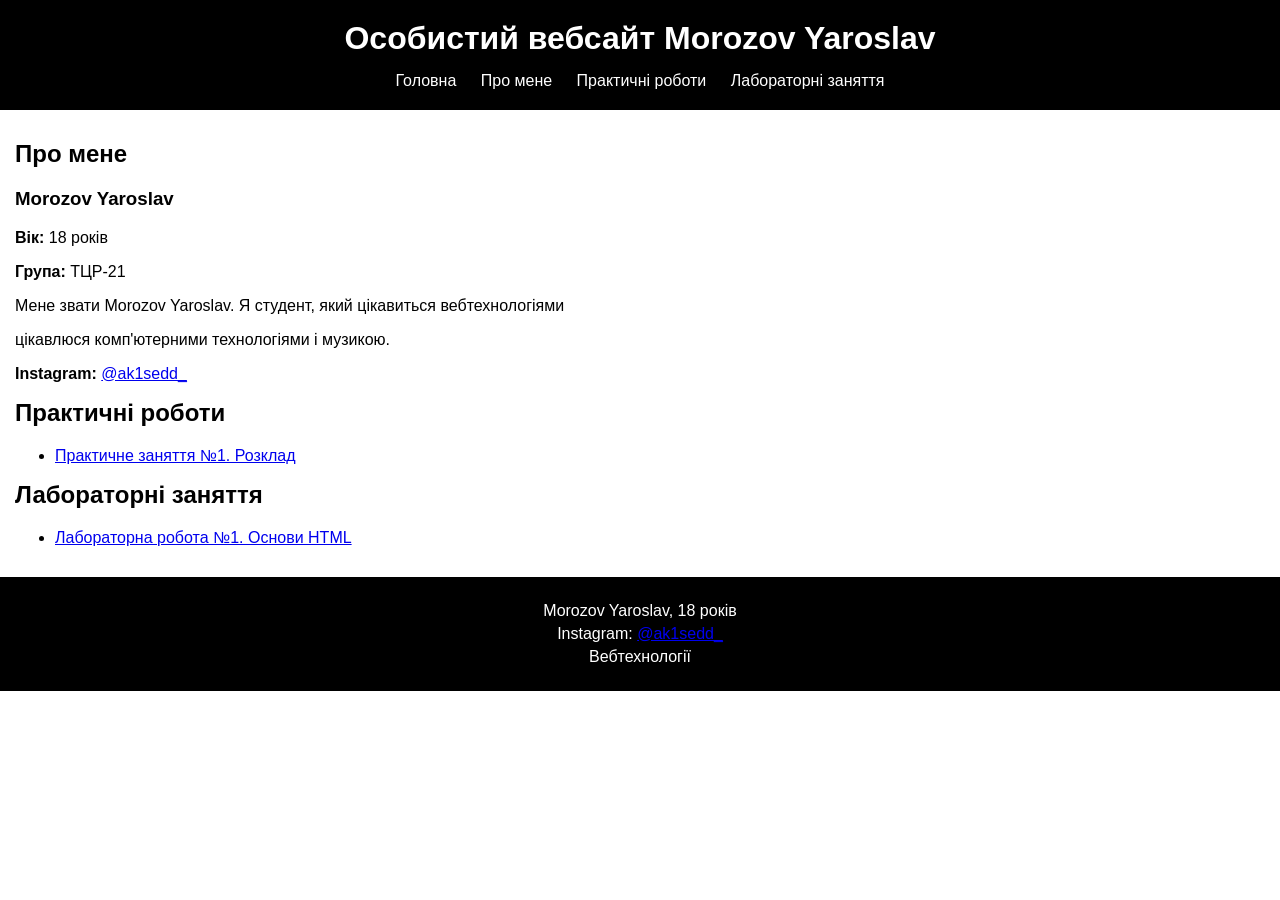
<file: index.html>
<!DOCTYPE html>
<html lang="uk">
<head>
    <meta charset="UTF-8">
    <meta name="viewport" content="width=device-width, initial-scale=1.0">
    <title>Особистий вебсайт Morozov Yaroslav</title>
    <link rel="stylesheet" href="style.css">
</head>
<body>

    <header>
        <h1>Особистий вебсайт Morozov Yaroslav</h1>

        <nav>
            <a href="index.html">Головна</a>
            <a href="#about">Про мене</a>
            <a href="#practical">Практичні роботи</a>
            <a href="#labs">Лабораторні заняття</a>
        </nav>
    </header>

    <main>

        <section id="about">
            <h2>Про мене</h2>

            <h3>Morozov Yaroslav</h3>

            <p><strong>Вік:</strong> 18 років</p>
            <p><strong>Група:</strong> ТЦР-21</p>
            <p>
                Мене звати Morozov Yaroslav. Я студент, який цікавиться
                вебтехнологіями

            <p>
                цікавлюся комп'ютерними технологіями і музикою.
            </p>

            <p>
                <strong>Instagram:</strong>
                <a href="https://www.instagram.com/ak1sedd_/" target="_blank">
                    @ak1sedd_
                </a>
            </p>
        </section>

        <section id="practical">
            <h2>Практичні роботи</h2>

            <ul>
                <li>
                    <a href="practicna/practicna1.html">
    Практичне заняття №1. Розклад
</a>
                </li>
            </ul>
        </section>

        <section id="labs">
            <h2>Лабораторні заняття</h2>

            <ul>
                <li>
                    <a href="labs/lab1.html">
                        Лабораторна робота №1. Основи HTML
                    </a>
                </li>
            </ul>
        </section>

    </main>

    <footer>
        <p>Morozov Yaroslav, 18 років</p>
        <p>
            Instagram:
            <a href="https://www.instagram.com/ak1sedd_/" target="_blank">
                @ak1sedd_
            </a>
        </p>
        <p>Вебтехнології</p>
    </footer>

</body>
</html>
</file>
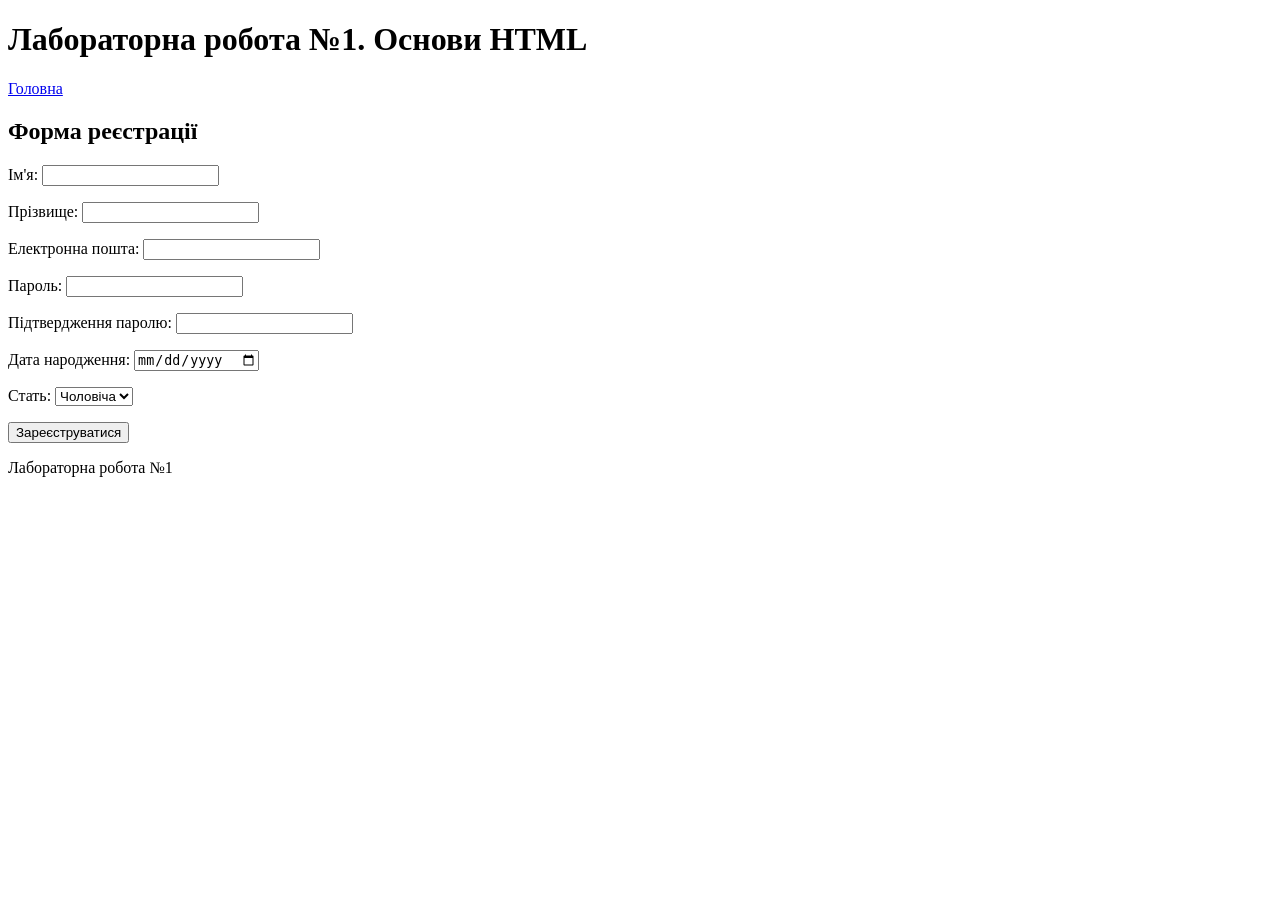
<file: labs/lab1.html>
<!DOCTYPE html>
<html lang="uk">
<head>
    <meta charset="UTF-8">
    <meta name="viewport" content="width=device-width, initial-scale=1.0">
    <title>Лабораторна робота №1. Основи HTML</title>
</head>
<body>

    <header>
        <h1>Лабораторна робота №1. Основи HTML</h1>

        <nav>
            <a href="../index.html">Головна</a>
        </nav>
    </header>

    <main>
        <h2>Форма реєстрації</h2>

        <form action="https://webhook.site/a516c9f0-a2f5-42c8-a947-2812ed73015b" method="post">

            <p>
                <label for="firstname">Ім'я:</label>
                <input type="text" id="firstname" name="firstname" required>
            </p>

            <p>
                <label for="lastname">Прізвище:</label>
                <input type="text" id="lastname" name="lastname" required>
            </p>

            <p>
                <label for="email">Електронна пошта:</label>
                <input type="email" id="email" name="email" required>
            </p>

            <p>
                <label for="password">Пароль:</label>
                <input type="password" id="password" name="password" required>
            </p>

            <p>
                <label for="password_confirm">Підтвердження паролю:</label>
                <input type="password" id="password_confirm" name="password_confirm" required>
            </p>

            <p>
                <label for="birthdate">Дата народження:</label>
                <input type="date" id="birthdate" name="birthdate">
            </p>

            <p>
                <label for="gender">Стать:</label>
                <select id="gender" name="gender">
                    <option value="male">Чоловіча</option>
                    <option value="female">Жіноча</option>
                    <option value="other">Інше</option>
                </select>
            </p>

            <p>
                <input type="submit" value="Зареєструватися">
            </p>

        </form>
    </main>

    <footer>
        <p>Лабораторна робота №1</p>
    </footer>

</body>
</html>
</file>
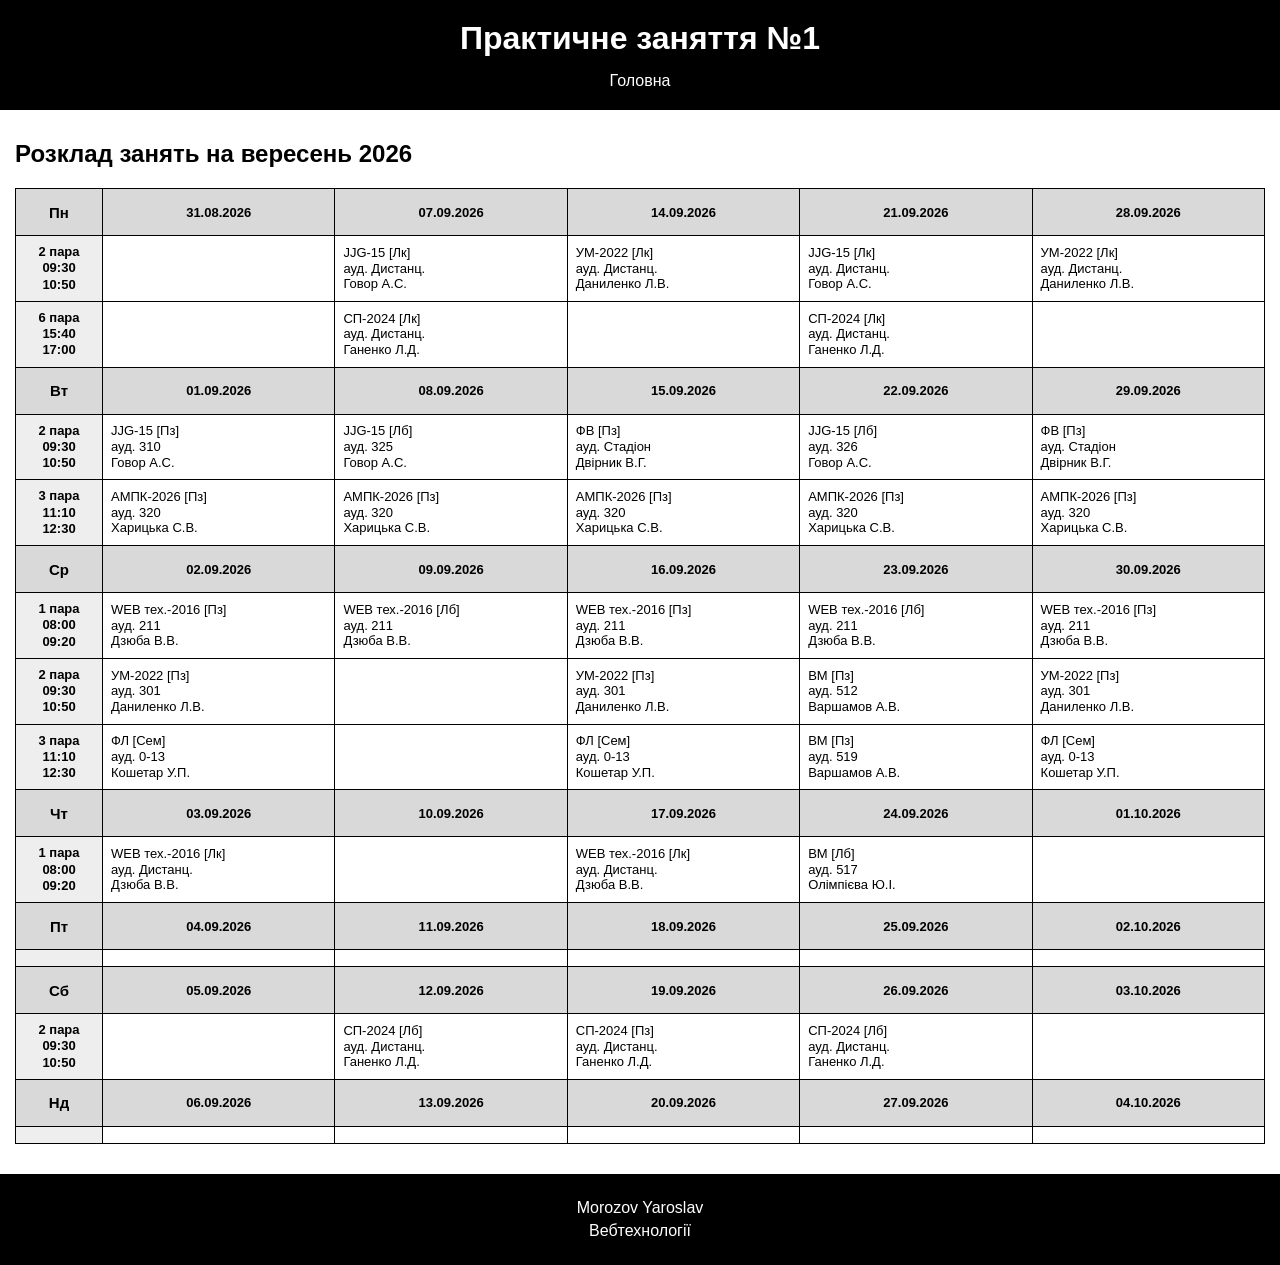
<file: practicna/practicna1.html>
<!DOCTYPE html>
<html lang="uk">
<head>
    <meta charset="UTF-8">
    <meta name="viewport" content="width=device-width, initial-scale=1.0">
    <title>Практичне заняття №1. Розклад</title>
    <link rel="stylesheet" href="../style.css">
</head>

<body>

<header>
    <h1>Практичне заняття №1</h1>

    <nav>
        <a href="../index.html">Головна</a>
    </nav>
</header>

<main>

    <h2>Розклад занять на вересень 2026</h2>

    <table>

        <!-- ПОНЕДІЛОК -->
        <tr>
            <th class="day">Пн</th>
            <th class="date">31.08.2026</th>
            <th class="date">07.09.2026</th>
            <th class="date">14.09.2026</th>
            <th class="date">21.09.2026</th>
            <th class="date">28.09.2026</th>
        </tr>

        <tr>
            <th class="time">2 пара<br>09:30<br>10:50</th>
            <td class="empty"></td>
            <td>
                JJG-15 [Лк]<br>
                ауд. Дистанц.<br>
                Говор А.С.
            </td>
            <td>
                УМ-2022 [Лк]<br>
                ауд. Дистанц.<br>
                Даниленко Л.В.
            </td>
            <td>
                JJG-15 [Лк]<br>
                ауд. Дистанц.<br>
                Говор А.С.
            </td>
            <td>
                УМ-2022 [Лк]<br>
                ауд. Дистанц.<br>
                Даниленко Л.В.
            </td>
        </tr>

        <tr>
            <th class="time">6 пара<br>15:40<br>17:00</th>
            <td class="empty"></td>
            <td>
                СП-2024 [Лк]<br>
                ауд. Дистанц.<br>
                Ганенко Л.Д.
            </td>
            <td class="empty"></td>
            <td>
                СП-2024 [Лк]<br>
                ауд. Дистанц.<br>
                Ганенко Л.Д.
            </td>
            <td class="empty"></td>
        </tr>


        <!-- ВІВТОРОК -->
        <tr>
            <th class="day">Вт</th>
            <th class="date">01.09.2026</th>
            <th class="date">08.09.2026</th>
            <th class="date">15.09.2026</th>
            <th class="date">22.09.2026</th>
            <th class="date">29.09.2026</th>
        </tr>

        <tr>
            <th class="time">2 пара<br>09:30<br>10:50</th>
            <td>
                JJG-15 [Пз]<br>
                ауд. 310<br>
                Говор А.С.
            </td>
            <td>
                JJG-15 [Лб]<br>
                ауд. 325<br>
                Говор А.С.
            </td>
            <td>
                ФВ [Пз]<br>
                ауд. Стадіон<br>
                Двірник В.Г.
            </td>
            <td>
                JJG-15 [Лб]<br>
                ауд. 326<br>
                Говор А.С.
            </td>
            <td>
                ФВ [Пз]<br>
                ауд. Стадіон<br>
                Двірник В.Г.
            </td>
        </tr>

        <tr>
            <th class="time">3 пара<br>11:10<br>12:30</th>
            <td>
                АМПК-2026 [Пз]<br>
                ауд. 320<br>
                Харицька С.В.
            </td>
            <td>
                АМПК-2026 [Пз]<br>
                ауд. 320<br>
                Харицька С.В.
            </td>
            <td>
                АМПК-2026 [Пз]<br>
                ауд. 320<br>
                Харицька С.В.
            </td>
            <td>
                АМПК-2026 [Пз]<br>
                ауд. 320<br>
                Харицька С.В.
            </td>
            <td>
                АМПК-2026 [Пз]<br>
                ауд. 320<br>
                Харицька С.В.
            </td>
        </tr>


        <!-- СЕРЕДА -->
        <tr>
            <th class="day">Ср</th>
            <th class="date">02.09.2026</th>
            <th class="date">09.09.2026</th>
            <th class="date">16.09.2026</th>
            <th class="date">23.09.2026</th>
            <th class="date">30.09.2026</th>
        </tr>

        <tr>
            <th class="time">1 пара<br>08:00<br>09:20</th>
            <td>
                WEB тех.-2016 [Пз]<br>
                ауд. 211<br>
                Дзюба В.В.
            </td>
            <td>
                WEB тех.-2016 [Лб]<br>
                ауд. 211<br>
                Дзюба В.В.
            </td>
            <td>
                WEB тех.-2016 [Пз]<br>
                ауд. 211<br>
                Дзюба В.В.
            </td>
            <td>
                WEB тех.-2016 [Лб]<br>
                ауд. 211<br>
                Дзюба В.В.
            </td>
            <td>
                WEB тех.-2016 [Пз]<br>
                ауд. 211<br>
                Дзюба В.В.
            </td>
        </tr>

        <tr>
            <th class="time">2 пара<br>09:30<br>10:50</th>
            <td>
                УМ-2022 [Пз]<br>
                ауд. 301<br>
                Даниленко Л.В.
            </td>
            <td class="empty"></td>
            <td>
                УМ-2022 [Пз]<br>
                ауд. 301<br>
                Даниленко Л.В.
            </td>
            <td>
                ВМ [Пз]<br>
                ауд. 512<br>
                Варшамов А.В.
            </td>
            <td>
                УМ-2022 [Пз]<br>
                ауд. 301<br>
                Даниленко Л.В.
            </td>
        </tr>

        <tr>
            <th class="time">3 пара<br>11:10<br>12:30</th>
            <td>
                ФЛ [Сем]<br>
                ауд. 0-13<br>
                Кошетар У.П.
            </td>
            <td class="empty"></td>
            <td>
                ФЛ [Сем]<br>
                ауд. 0-13<br>
                Кошетар У.П.
            </td>
            <td>
                ВМ [Пз]<br>
                ауд. 519<br>
                Варшамов А.В.
            </td>
            <td>
                ФЛ [Сем]<br>
                ауд. 0-13<br>
                Кошетар У.П.
            </td>
        </tr>


        <!-- ЧЕТВЕР -->
        <tr>
            <th class="day">Чт</th>
            <th class="date">03.09.2026</th>
            <th class="date">10.09.2026</th>
            <th class="date">17.09.2026</th>
            <th class="date">24.09.2026</th>
            <th class="date">01.10.2026</th>
        </tr>

        <tr>
            <th class="time">1 пара<br>08:00<br>09:20</th>
            <td>
                WEB тех.-2016 [Лк]<br>
                ауд. Дистанц.<br>
                Дзюба В.В.
            </td>
            <td class="empty"></td>
            <td>
                WEB тех.-2016 [Лк]<br>
                ауд. Дистанц.<br>
                Дзюба В.В.
            </td>
            <td>
                ВМ [Лб]<br>
                ауд. 517<br>
                Олімпієва Ю.І.
            </td>
            <td class="empty"></td>
        </tr>


        <!-- П'ЯТНИЦЯ -->
        <tr>
            <th class="day">Пт</th>
            <th class="date">04.09.2026</th>
            <th class="date">11.09.2026</th>
            <th class="date">18.09.2026</th>
            <th class="date">25.09.2026</th>
            <th class="date">02.10.2026</th>
        </tr>

        <tr>
            <th class="time"></th>
            <td class="empty"></td>
            <td class="empty"></td>
            <td class="empty"></td>
            <td class="empty"></td>
            <td class="empty"></td>
        </tr>


        <!-- СУБОТА -->
        <tr>
            <th class="day">Сб</th>
            <th class="date">05.09.2026</th>
            <th class="date">12.09.2026</th>
            <th class="date">19.09.2026</th>
            <th class="date">26.09.2026</th>
            <th class="date">03.10.2026</th>
        </tr>

        <tr>
            <th class="time">2 пара<br>09:30<br>10:50</th>
            <td class="empty"></td>
            <td>
                СП-2024 [Лб]<br>
                ауд. Дистанц.<br>
                Ганенко Л.Д.
            </td>
            <td>
                СП-2024 [Пз]<br>
                ауд. Дистанц.<br>
                Ганенко Л.Д.
            </td>
            <td>
                СП-2024 [Лб]<br>
                ауд. Дистанц.<br>
                Ганенко Л.Д.
            </td>
            <td class="empty"></td>
        </tr>


        <!-- НЕДІЛЯ -->
        <tr>
            <th class="day">Нд</th>
            <th class="date">06.09.2026</th>
            <th class="date">13.09.2026</th>
            <th class="date">20.09.2026</th>
            <th class="date">27.09.2026</th>
            <th class="date">04.10.2026</th>
        </tr>

        <tr>
            <th class="time"></th>
            <td class="empty"></td>
            <td class="empty"></td>
            <td class="empty"></td>
            <td class="empty"></td>
            <td class="empty"></td>
        </tr>

    </table>

</main>

<footer>
    <p>Morozov Yaroslav</p>
    <p>Вебтехнології</p>
</footer>

</body>
</html>
</file>
<file: style.css>
body {
    font-family: Arial, sans-serif;
    margin: 0;
    padding: 0;
    background-color: #ffffff;
    color: #000000;
}

header {
    background-color: #000000;
    color: #ffffff;
    padding: 20px;
    text-align: center;
}

header h1 {
    margin: 0;
}

nav {
    margin-top: 15px;
}

nav a {
    color: #ffffff;
    text-decoration: none;
    margin: 0 10px;
}

nav a:hover {
    text-decoration: underline;
}

main {
    max-width: 1500px;
    margin: 30px auto;
    padding: 0 15px;
}

h2 {
    margin-top: 0;
    margin-bottom: 20px;
}

table {
    width: 100%;
    border-collapse: collapse;
    table-layout: fixed;
    background-color: #ffffff;
    border: 1px solid #000000;
}

table th,
table td {
    border: 1px solid #000000;
    padding: 8px;
    vertical-align: middle;
    font-size: 13px;
}

.day {
    width: 70px;
    background-color: #d9d9d9;
    text-align: center;
    font-size: 15px;
    font-weight: bold;
}

.date {
    background-color: #d9d9d9;
    text-align: center;
    font-weight: bold;
    height: 30px;
}

.time {
    width: 95px;
    background-color: #eeeeee;
    text-align: center;
    font-weight: bold;
    line-height: 1.25;
}

table td {
    background-color: #ffffff;
    text-align: left;
    line-height: 1.2;
}


.empty {
    background-color: #ffffff;
}

table tr:hover td {
    background-color: #f2f2f2;
}

footer {
    background-color: #000000;
    color: #ffffff;
    text-align: center;
    padding: 20px;
    margin-top: 30px;
}

footer p {
    margin: 5px;
}
</file>
